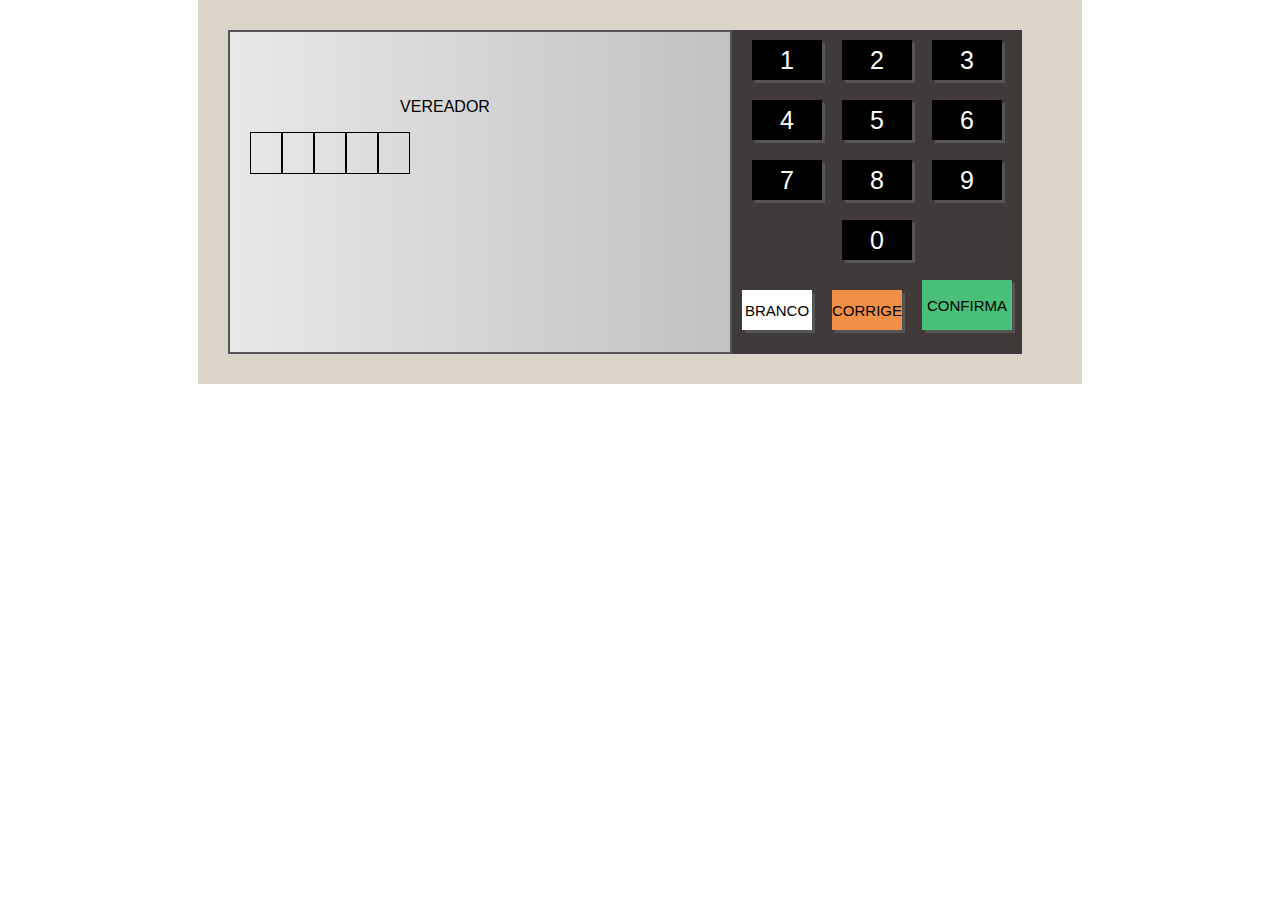
<file: urna-eletronica/index.html>
<!DOCTYPE html>
<html lang="pt-BR">
<head>
    <meta charset="UTF-8">
    <meta name="viewport" content="width=device-width, initial-scale=1.0">
    <title>Urna Eletrônica</title>
    <link rel="stylesheet" href="style.css">
</head>
<body>
    <div class="urna">
        <div class="tela">
            <div class="d1">
                <div class="d1-left">
                    <div class="d1-1">
                        <span>SEU VOTO PARA</span>
                    </div>
                    <div class="d1-2">
                        <span>PREFEITO</span>
                    </div>
                    <div class="d1-3">
                       <div class="numero pisca"></div>
                       <div class="numero"></div>
                    </div>
                    <div class="d1-4">
                            Nome: FULANO DE TAL <br>
                            Partido: PARTIDO X
                    </div>
                </div>
                <div class="d1-right">
                    <div class="d1-image">
                        <img src="images/84.jpg" alt="Candidato">
                        PREFEITO
                    </div>
                    <div class="d1-image small">
                        <img src="images/84_2.jpg" alt="Candidato">
                        VICE-PREFEITO
                    </div>
                </div>
            </div>
            <div class="d2">
                Aperte a tela: <br>
                CONFIRMA para CONFIRMAR este voto<br>
                CORRIGE para REINICIAR este voto<br>
            </div>
        </div>
        <div class="teclado">
            <div class="teclado-linha">
                <div class="teclado-botao" onclick="clicou(1)">1</div>
                <div class="teclado-botao" onclick="clicou(2)">2</div>
                <div class="teclado-botao" onclick="clicou(3)">3</div>
            </div>
            <div class="teclado-linha">
                <div class="teclado-botao" onclick="clicou(4)">4</div>
                <div class="teclado-botao" onclick="clicou(5)">5</div>
                <div class="teclado-botao" onclick="clicou(6)">6</div>
            </div>
            <div class="teclado-linha">
                <div class="teclado-botao" onclick="clicou(7)">7</div>
                <div class="teclado-botao" onclick="clicou(8)">8</div>
                <div class="teclado-botao" onclick="clicou(9)">9</div>
            </div>
            <div class="teclado-linha">
                <div class="teclado-botao" onclick="clicou(0)">0</div>
            </div>
            <div class="teclado-linha">
                <div class="teclado-botao botao-branco" onclick="branco()">BRANCO</div>
                <div class="teclado-botao botao-corrige" onclick="corrige()">CORRIGE</div>
                <div class="teclado-botao botao-confirma" onclick="confirma()">CONFIRMA</div>
            </div>
        </div>
    </div>

    <script src="etapas.js"></script>
    <script src="script.js"></script>
</body>
</html>
</file>
<file: urna-eletronica/style.css>
@keyframes pisca{
    0%{ opacity: 0.2; }
    50%{ opacity: 1; }
    100%{ opacity: 0.2; }
}

body{
    margin: 0;
    display: flex;
    align-items: center;
    justify-content: center;
    font-family: Arial, Helvetica, sans-serif;
}

.urna{
    background-color: #dbd5c9;
    padding: 30px;
    display: flex;
}

.tela{
   width: 500px;
   height: 320px;
   background: linear-gradient(to right, #e8e8e8, #c1c1c1);
   border: 2px solid #555;
   display: flex;
   flex-direction: column;
}

.teclado{
    background-color: #403a3a;
    margin-right: 30px;
}

.teclado-linha{
    display: flex;
    justify-content: center;
    align-items: flex-end;
}
.teclado-botao{
    width: 70px;
    height: 40px;
    background-color: #000;
    color: #fff;
    font-size: 25px;
    display: flex;
    justify-content: center;
    align-items: center;
    margin: 10px;
    cursor: pointer;
    box-shadow: 3px 3px 0px #555;
}

.botao-branco{
    background-color: #fff; 
    color: #000;
    font-size: 15px;
}

.botao-corrige{
    background-color: #f09046;
    color: #000;
    font-size: 15px;
}

.botao-confirma{
    background-color: #48c079;
    color: #000;
    font-size: 15px;
    width: 90px;
    height: 50px;
}

.d1{
    flex: 1;
    display: flex;
}

.d1-left{
    flex: 1;
    display: flex;
    flex-direction: column;
    padding-left: 20px;
}

.d1-1{
   height: 50px;
   display: flex;
   align-items: center;
}

.d1-2{
   height: 50px;
   display: flex;
   align-items: center;
   justify-content: center;
   
}

.d1-3{
   height: 50px;
}

.numero{
    display: inline-block;
    width: 30px;
    height: 40px;
    border: 1px solid #000;
    text-align: center;
    line-height: 40px;
    font-size: 25px;
}

.pisca {
    animation-name: pisca;
    animation-duration: 1s;
    animation-iteration-count: infinite;
}

.d1-4{
   line-height: 30px;
    flex: 1;
}

.d1-right{
   width: 90px;
   display: flex;
   flex-direction: column;
   align-items: flex-end;
}

.d1-image{
    border: 1px solid #000;
    background-color: #fff;
    text-align: center;
    font-size: 14px;
}

.d1-image img{
    width: 100%;
}

.d1-image.small{
    width: 80%;
    font-size: 12px;
}

.d2 {
    height: 50px;
    font-size: 12px;
    border-top: 2px solid #000;
    padding-left: 10px;
}

.aviso--grande {
    font-size: 30px;
    font-weight: bold;
}

.aviso--gigante {
    font-size: 70px;
    font-weight: bold;
    flex: 1;
    display: flex;
    align-items: center;
    justify-content: center;
}
</file>
